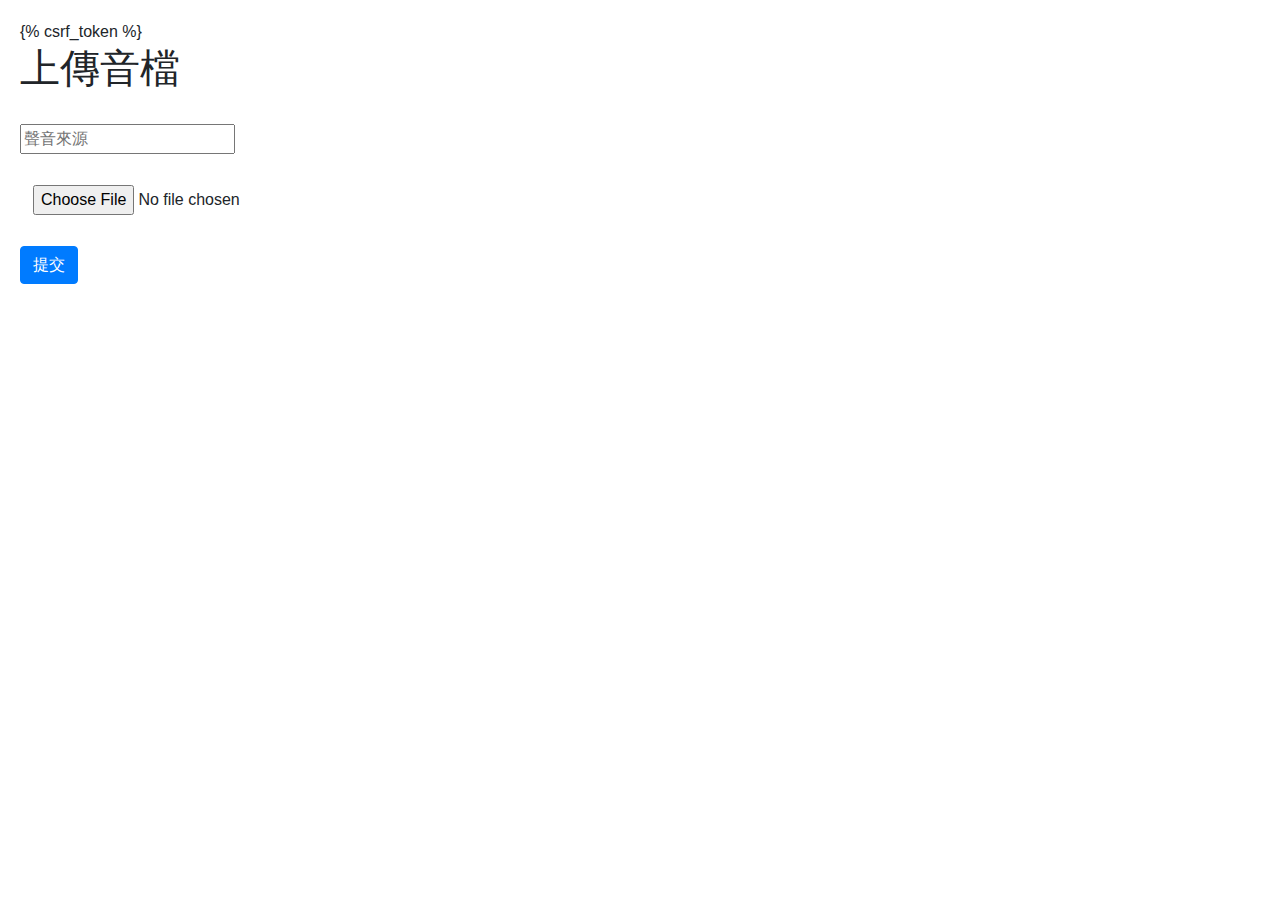
<file: Demo/autovc/templates/add.html>
<!DOCTYPE html>
<html lang="en">
<head>
    <meta charset="UTF-8">
    <link rel="stylesheet" href="https://stackpath.bootstrapcdn.com/bootstrap/4.4.1/css/bootstrap.min.css" integrity="sha384-Vkoo8x4CGsO3+Hhxv8T/Q5PaXtkKtu6ug5TOeNV6gBiFeWPGFN9MuhOf23Q9Ifjh" crossorigin="anonymous">
    <title>Autovc</title>
</head>
<body>
    <form action="/autovc/add/" enctype="multipart/form-data" method="post" style="margin:20px">
        {% csrf_token %}
        <h1>上傳音檔</h1><br>
        <input type="text" name="user_name" placeholder="聲音來源"><br><br>
        <input type="file" name="user_wav" class="btn"><br><br>
        <input type="submit" value="提交" class="btn btn-primary">
    </form>
</body>
</html>
</file>
